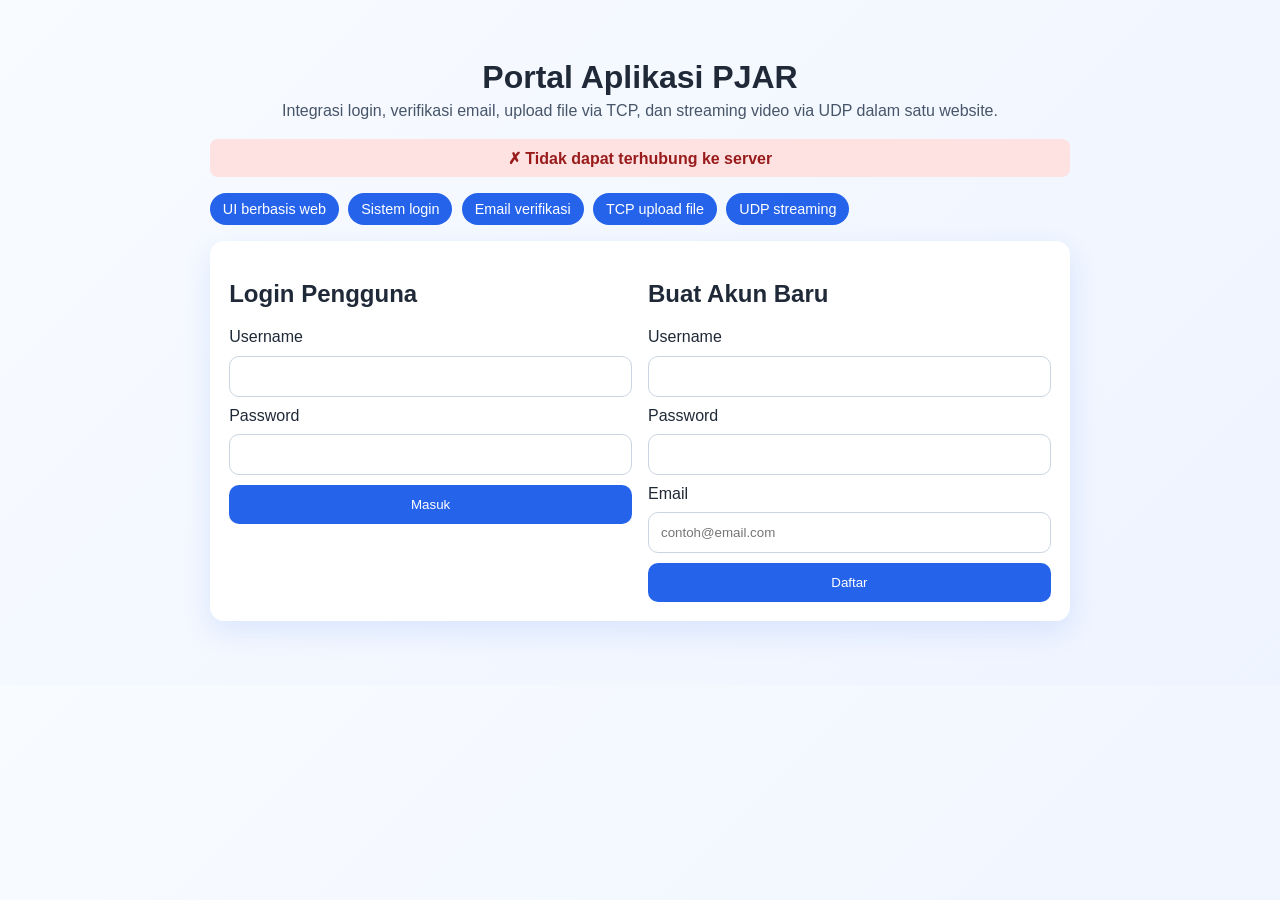
<file: index.html>
<!doctype html>
<html lang="id">
  <head>
    <meta charset="utf-8" />
    <meta name="viewport" content="width=device-width, initial-scale=1" />
    <title>Aplikasi PJAR</title>
    <link rel="stylesheet" href="/static/style.css" />
  </head>
  <body>
    <main class="container">
      <section class="hero">
        <h1>Portal Aplikasi PJAR</h1>
        <p>Integrasi login, verifikasi email, upload file via TCP, dan streaming video via UDP dalam satu website.</p>
      </section>

      <div id="status" class="status-bar">Mengecek server...</div>

      <ul id="flash-list" class="flash-list" hidden></ul>

      <section class="overview">
        <div class="chip">UI berbasis web</div>
        <div class="chip">Sistem login</div>
        <div class="chip">Email verifikasi</div>
        <div class="chip">TCP upload file</div>
        <div class="chip">UDP streaming</div>
      </section>

      <!-- Login & Register (tampil saat belum login) -->
      <section id="auth-view" class="card auth-grid">
        <div>
          <h2>Login Pengguna</h2>
          <form id="login-form">
            <label>Username</label>
            <input name="username" required />
            <label>Password</label>
            <input name="password" type="password" required />
            <button type="submit">Masuk</button>
          </form>
        </div>
        <div>
          <h2>Buat Akun Baru</h2>
          <form id="register-form">
            <label>Username</label>
            <input name="username" required />
            <label>Password</label>
            <input name="password" type="password" required />
            <label>Email</label>
            <input name="email" type="email" placeholder="contoh@email.com" required />
            <button type="submit">Daftar</button>
          </form>
        </div>
      </section>

      <!-- Verifikasi (tampil setelah login, sebelum terverifikasi) -->
      <section id="verify-view" class="card" hidden>
        <h2>Verifikasi Email</h2>
        <p id="verify-email-hint">Kode verifikasi telah dikirim ke email Anda setelah login.</p>
        <form id="verify-form">
          <label>Kode verifikasi</label>
          <input name="code" required />
          <button type="submit">Verifikasi</button>
        </form>
        <p id="verify-result" class="result" hidden></p>
      </section>

      <!-- Dashboard (tampil setelah login) -->
      <section id="dashboard-view" hidden>
        <section class="card dashboard-top">
          <div>
            <h2>Halo, <span id="session-user">!</span></h2>
            <p>Status verifikasi: <span id="verify-status">Belum terverifikasi</span></p>
          </div>
          <a class="link" href="#" id="logout-btn">Keluar</a>
        </section>

        <section class="card dashboard-grid">
          <div class="panel">
            <h3>Upload File via TCP</h3>
            <p>Transfer file ke server dengan protokol TCP yang andal.</p>
            <form id="upload-form">
              <input id="file-input" type="file" name="file" required />
              <button type="submit">Upload</button>
            </form>
            <p id="upload-result" class="result" hidden></p>
          </div>

          <div class="panel">
            <h3>Streaming Video via UDP</h3>
            <p>Kirim sinyal streaming ke server (protokol UDP), lalu putar video dari folder server.</p>
            <button id="stream-button" type="button">Mulai Streaming (UDP)</button>
            <p id="stream-result" class="result" hidden></p>

            <hr class="divider" />
            <h4>Video di Server</h4>
            <ul id="video-list" class="video-list"></ul>
            <video id="video-player" class="video-player" controls preload="metadata" hidden></video>
            <p id="video-result" class="result" hidden></p>
          </div>
        </section>
      </section>
    </main>

    <script src="/static/app.js"></script>
  </body>
</html>
</file>
<file: static/style.css>
body {
  font-family: Arial, sans-serif;
  background: linear-gradient(135deg, #f8fbff, #eef4ff);
  color: #1f2937;
  margin: 0;
}

.container {
  max-width: 860px;
  margin: 0 auto;
  padding: 2rem 1rem 3rem;
}

.hero {
  text-align: center;
  margin-bottom: 1.2rem;
}

.hero h1 {
  font-size: 2rem;
  margin-bottom: 0.4rem;
}

.hero p {
  color: #475569;
  margin: 0;
}

.overview {
  display: flex;
  flex-wrap: wrap;
  gap: 0.6rem;
  margin-bottom: 1rem;
}

.chip {
  background: #2563eb;
  color: white;
  padding: 0.5rem 0.8rem;
  border-radius: 999px;
  font-size: 0.9rem;
}

.card {
  background: white;
  border-radius: 14px;
  padding: 1.2rem;
  box-shadow: 0 10px 30px rgba(37, 99, 235, 0.12);
  margin-bottom: 1rem;
}

.dashboard-top {
  display: flex;
  justify-content: space-between;
  align-items: center;
  gap: 1rem;
}

.dashboard-grid {
  display: grid;
  grid-template-columns: repeat(2, minmax(0, 1fr));
  gap: 1rem;
}

.panel {
  border: 1px solid #e2e8f0;
  border-radius: 12px;
  padding: 1rem;
  background: #f8fbff;
}

.auth-grid {
  display: grid;
  grid-template-columns: repeat(2, minmax(0, 1fr));
  gap: 1rem;
}

form {
  display: flex;
  flex-direction: column;
  gap: 0.6rem;
}

input,
button {
  padding: 0.75rem;
  border-radius: 10px;
  border: 1px solid #cbd5e1;
}

button {
  cursor: pointer;
  background: #2563eb;
  color: white;
  border: none;
}

.flash-list {
  background: #eff6ff;
  padding: 0.8rem 1rem;
  border-radius: 8px;
  list-style: none;
}

.link {
  color: #2563eb;
  text-decoration: none;
  font-weight: 600;
}

/* status bar */
.status-bar {
  text-align: center;
  padding: 0.6rem;
  border-radius: 8px;
  margin-bottom: 1rem;
  font-weight: 600;
  background: #f1f5f9;
}

.status-bar.ok {
  background: #dcfce7;
  color: #166534;
}

.status-bar.error {
  background: #fee2e2;
  color: #991b1b;
}

.divider {
  border: none;
  border-top: 1px solid var(--border);
  margin: 1rem 0;
}

.video-list {
  list-style: none;
  padding: 0;
  margin: 0 0 0.5rem;
  display: flex;
  flex-direction: column;
  gap: 0.4rem;
}

.video-list li {
  background: #eef4ff;
  border: 1px solid #dbeafe;
  border-radius: 8px;
  padding: 0.55rem 0.75rem;
  cursor: pointer;
  font-size: 0.9rem;
  transition: background 0.15s;
}

.video-list li:hover {
  background: #dbeafe;
}

.video-player {
  width: 100%;
  margin-top: 0.5rem;
  border-radius: 10px;
  background: #000;
}

.result {
  font-size: 0.95rem;
  color: #374151;
}

/* respect hidden attribute */
[hidden] {
  display: none !important;
}

@media (max-width: 720px) {
  .auth-grid,
  .dashboard-grid {
    grid-template-columns: 1fr;
  }

  .dashboard-top {
    flex-direction: column;
    align-items: flex-start;
  }
}
</file>
